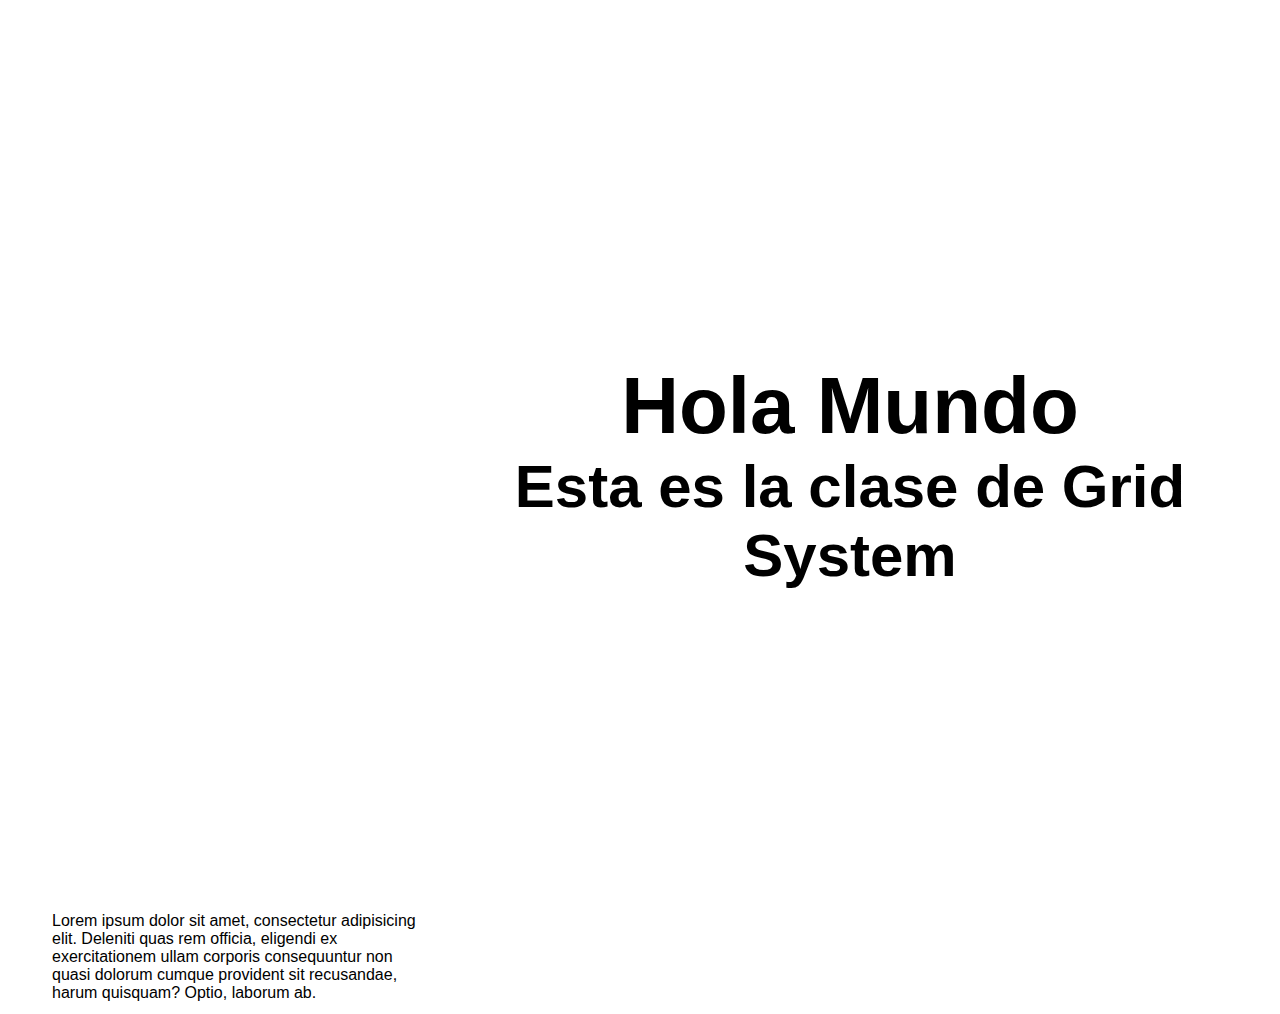
<file: ejemplo2.html>
<!DOCTYPE html>
<html lang="en">
<head>
	<meta charset="UTF-8">
	<title>Grid System</title>
	<link rel="stylesheet" href="assets/css/grid.css">
	<link rel="stylesheet" href="assets/css/main.css">
</head>
<body>
	<header class="back">
		<div class="container">
			<div class="row">
				<div class="col-12">
					<div class="texto">
						<h1>Hola Mundo</h1>
						<h2>Esta es la clase de Grid System</h2>
					</div>
				</div>
			</div>
		</div>
	</header>
	<section class="container">
		<div class="row">
			<div class="col-4">
				<p>
					Lorem ipsum dolor sit amet, consectetur adipisicing elit. Deleniti quas rem officia, eligendi ex exercitationem ullam corporis consequuntur non quasi dolorum cumque provident sit recusandae, harum quisquam? Optio, laborum ab.
				</p>
			</div>
		</div>
	</section>
</body>
</html>
</file>
<file: assets/css/grid.css>
*{
	box-sizing: border-box;
	margin: 0;
	padding: 0;
}

.container{
	max-width: 1200px;
	width: 100%;
	margin: 0 auto;
}

.row:before, .row:after{
	content: " ";
	display: table;
}

.row:after{
	clear: both;
}

/*todo lo que comience con col-*/
[class*="col-"]{
	min-height: 7px;
	float: left;
	padding: 12px;
}

.col-1{
	/*(1/12)*100*/
	width: 8.333333%;
}

.col-2{
	/*(2/12)*100*/
	width: 16.666667%;
}

.col-3{
	/*(3/12)*100*/
	width: 25%;
}

.col-4{
	/*(4/12)*100*/
	width: 33.333333%;
}

.col-5{
	/*(5/12)*100*/
	width: 41.666667%;
}

.col-6{
	/*(6/12)*100*/
	width: 50%;
}

.col-7{
	/*(7/12)*100*/
	width: 58.333333%;
}

.col-8{
	/*(8/12)*100*/
	width: 66.666667%;
}

.col-9{
	/*(9/12)*100*/
	width: 75%;
}

.col-10{
	/*(10/12)*100*/
	width: 83.333333%;
}

.col-11{
	/*(11/12)*100*/
	width: 91.666667%;
}

.col-12{
	/*(12/12)*100*/
	width: 100%;
}

.img-responsive{
	max-width: 100%;
	width: 100%;
}
</file>
<file: assets/css/main.css>
body{
	font-family: 'Roboto', sans-serif;
}
.caja{
	background-color: #9B0022;
}

header{
	text-align: center;
}

.back{
	background-image: url(http://lorempixel.com/1024/600/cats/);
	background-repeat: no-repeat;
	background-size: cover;
	background-position: center;
	height: 100vh;
}

.back .container{
	background-color: rgba(255,255,255, 0.5);
	position: relative;
	height: 100vh;
}

.texto{
	position: absolute;
	top: 40%;
	left: 35%;
}

.img{
	background-image: url(http://lorempixel.com/1024/600/cats/);
	background-repeat: no-repeat;
	background-size: cover;
	background-position: center;
	height: 50vh;
}

.boton{
	float: right;
}

.col-12{
	font-size: 40px;
	text-align: center;
}
</file>
